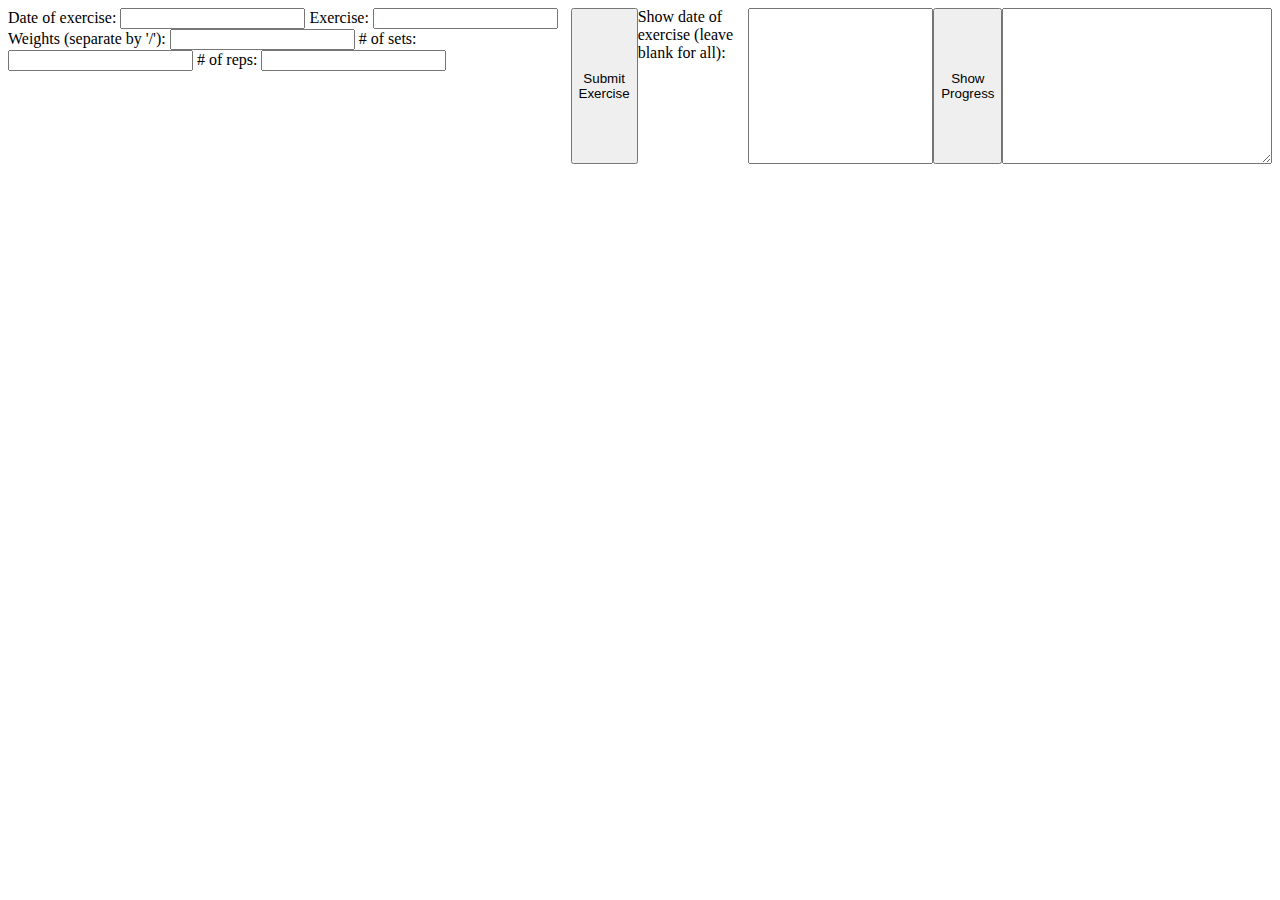
<file: week06/index.html>
<!DOCTYPE html>
<html lang="en">
<head>
    <meta charset="UTF-8">
    <meta http-equiv="X-UA-Compatible" content="IE=edge">
    <meta name="viewport" content="width=device-width, initial-scale=1.0">
    <title>Exercise Log Tracker</title>
    <link rel="stylesheet" href="styles/main.css">
</head>
<body>
    <form action="/url" method="GET">
        <label for="date"> Date of exercise:</label>
            <input type="text" id="date" name="date" required>
        <label for="exercise"> Exercise:</label>
            <input type="text" id="exercise" name="exercise" required>
        <label for="weights"> Weights (separate by '/'):</label>
            <input type="text" id="weights" name="weights" required>
        <label for="sets"> # of sets:</label>
            <input type="text" id="sets" name="sets" required>
        <label for="reps"> # of reps:</label>
            <input type="text" id="reps" name="reps" required>
    </form>
    <button id="submit" type="submit">Submit Exercise</button>  


    <label for="return"> Show date of exercise (leave blank for all):</label>
    <input type="text" id="return" name="return">
    
    <button id="show" type="submit">Show Progress</button>  

    <textarea id="local-storage-list" rows="10" cols="80"></textarea>
    <script src="scripts/apps.js"></script>
</body>
</html>
</file>
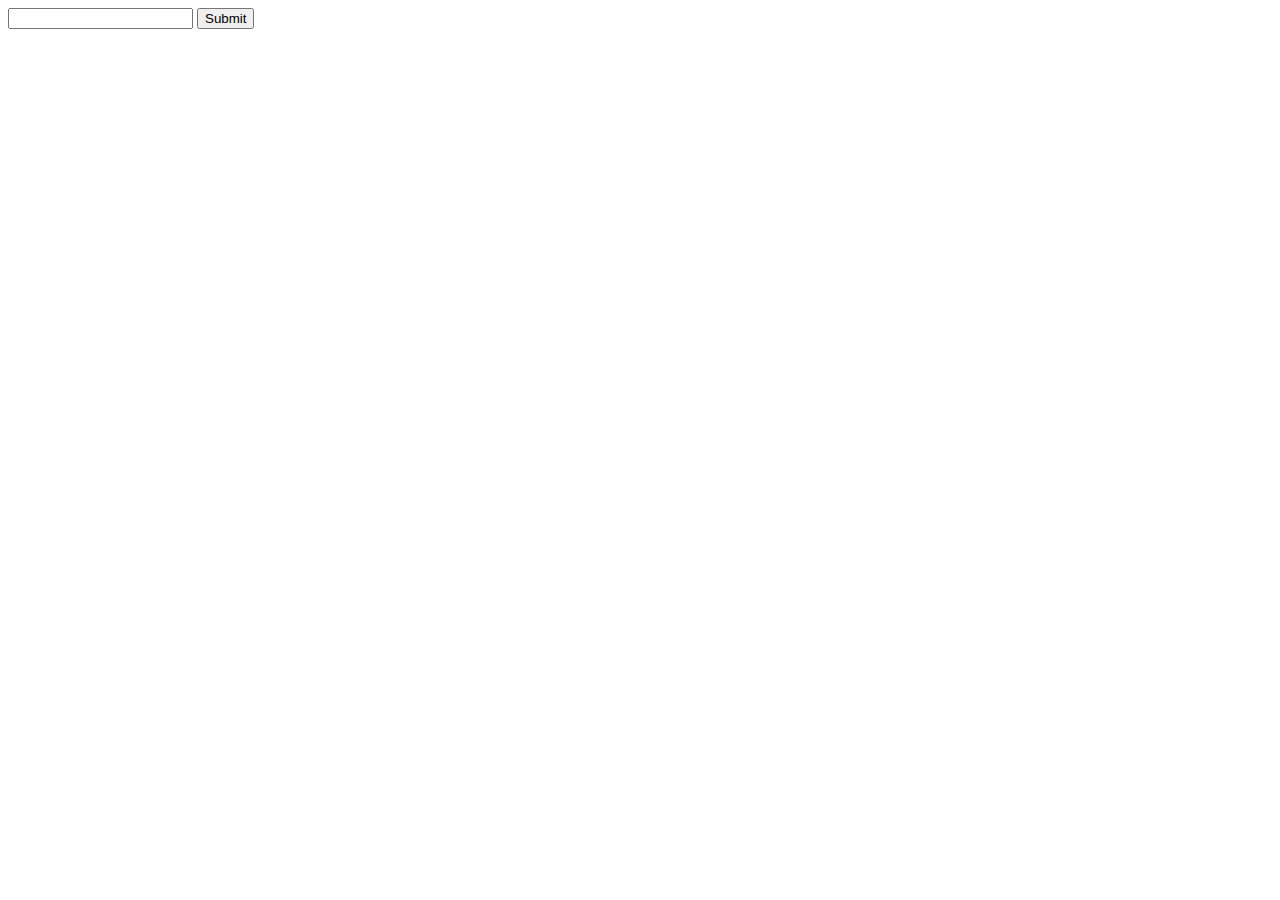
<file: test-runs/test.html>
<!DOCTYPE html>
<html lang="en">
<head>
    <meta charset="UTF-8">
    <meta http-equiv="X-UA-Compatible" content="IE=edge">
    <meta name="viewport" content="width=device-width, initial-scale=1.0">
    <title>Document</title>
    <link rel="stylesheet" href="test.js">
</head>
<body>
    <input id="inputBox" type="text" />
    <button id="submitButton">Submit</button>
    <p id="output"></p>
</body>
</html>
</file>
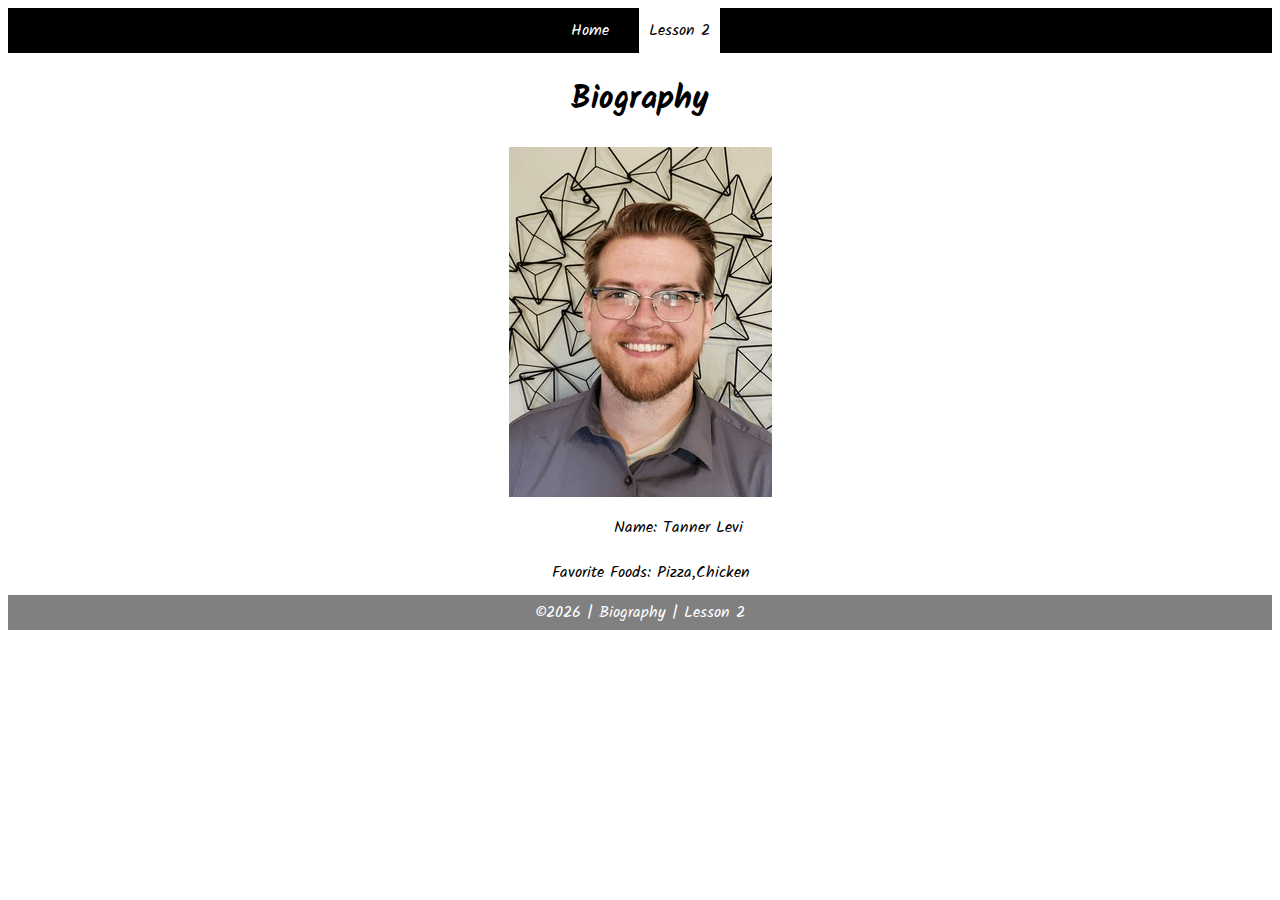
<file: week02/task2.html>
<!DOCTYPE html>
<html lang="en">

<head>
    <meta charset="UTF-8">
    <meta name="viewport" content="width=device-width, initial-scale=1.0">
    <meta http-equiv="X-UA-Compatible" content="ie=edge">
    <title>Biography | Lesson 2</title>
    <link href="https://fonts.googleapis.com/css?family=Kalam&display=swap" rel="stylesheet">
    <link rel="stylesheet" href="styles/main.css">
</head>

<body>
    <nav>
        <ul id="menu">
            <li><a id="toggleMenu">&equiv;</a></li>
            <li><a href="#">Home</a></li>
            <li><a href="#" class="active">Lesson 2</a></li>
        </ul>
    </nav>
    <header>
        <h1>Biography</h1>
        <img src="images/placeholder.png" alt="Photo">
    </header>
    <main>
        <section>
            <div>
                <label>Name:</label>
                <span id="name"></span>
            </div>
            <div>
                <label>Favorite Foods:</label>
                <span id="food"></span>
            </div>
        </section>
    </main>
    <footer>
        &copy;<span id="year"></span> | Biography | Lesson 2
    </footer>
    <script src="scripts/main.js"></script>
    <script src="scripts/task2.js"></script>
</body>

</html>
</file>
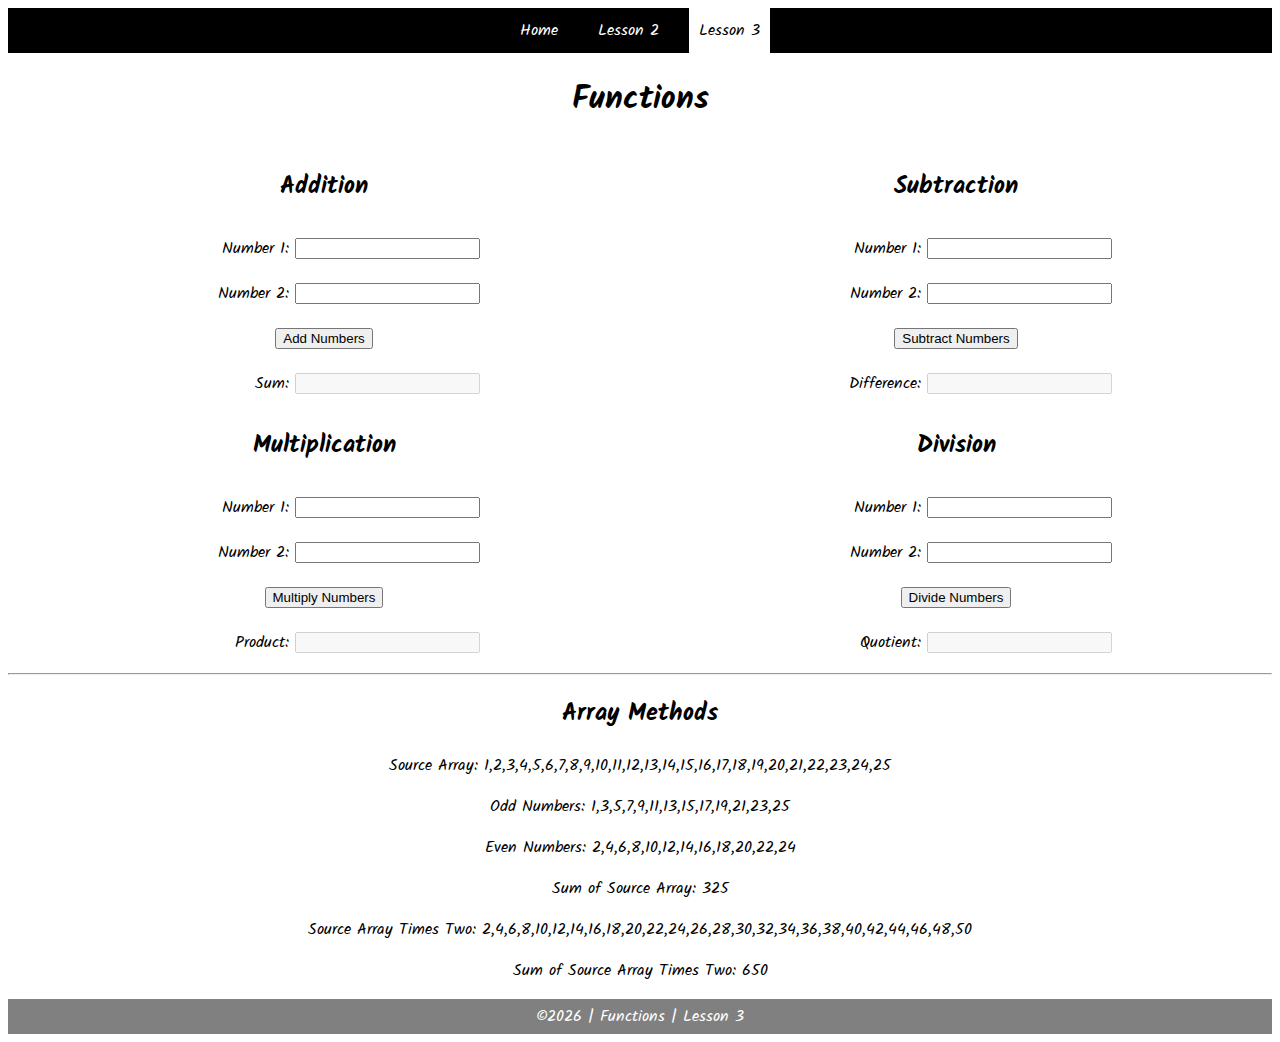
<file: week03/task3.html>
<!DOCTYPE html>
<html lang="en">

<head>
    <meta charset="UTF-8">
    <meta name="viewport" content="width=device-width, initial-scale=1.0">
    <meta http-equiv="X-UA-Compatible" content="ie=edge">
    <title>CSE 121b: Week 03 | Sample Solution</title>
    <link href="https://fonts.googleapis.com/css?family=Kalam&display=swap" rel="stylesheet">
    <link rel="stylesheet" href="styles/main.css">
</head>

<body>
    <nav>
        <ul id="menu">
            <li><a id="toggleMenu">&equiv;</a></li>
            <li><a href="#">Home</a></li>
            <li><a href="#">Lesson 2</a></li>
            <li><a href="#" class="active">Lesson 3</a></li>
        </ul>
    </nav>
    <header>
        <h1>Functions</h1>
    </header>
    <main>
        <section id="functions">
            <article>
                <h2>Addition</h2>
                <div>
                    <label for="addend1">Number 1:</label>
                    <input type="text" id="addend1" name="addend1">
                </div>
                <div>
                    <label for="addend2">Number 2:</label>
                    <input type="text" id="addend2" name="addend2">
                </div>
                <div>
                    <input type="button" id="addNumbers" value="Add Numbers">
                </div>
                <div>
                    <label for="sum">Sum:</label>
                    <input type="text" id="sum" name="sum" disabled>
                </div>
            </article>
            <article>
                <h2>Subtraction</h2>
                <div>
                    <label for="minuend">Number 1:</label>
                    <input type="text" id="minuend" name="minuend">
                </div>
                <div>
                    <label for="subtrahend">Number 2:</label>
                    <input type="text" id="subtrahend" name="subtrahend">
                </div>
                <div>
                    <input type="button" id="subtractNumbers" value="Subtract Numbers">
                </div>
                <div>
                    <label for="difference">Difference:</label>
                    <input type="text" id="difference" name="difference" disabled>
                </div>
            </article>
            <article>
                <h2>Multiplication</h2>
                <div>
                    <label for="factor1">Number 1:</label>
                    <input type="text" id="factor1" name="factor1">
                </div>
                <div>
                    <label for="factor2">Number 2:</label>
                    <input type="text" id="factor2" name="factor2">
                </div>
                <div>
                    <input type="button" id="multiplyNumbers" value="Multiply Numbers">
                </div>
                <div>
                    <label for="product">Product:</label>
                    <input type="text" id="product" name="product" disabled>
                </div>
            </article>
            <article>
                <h2>Division</h2>
                <div>
                    <label for="dividend">Number 1:</label>
                    <input type="text" id="dividend" name="dividend">
                </div>
                <div>
                    <label for="divisor">Number 2:</label>
                    <input type="text" id="divisor" name="divisor">
                </div>
                <div>
                    <input type="button" id="divideNumbers" value="Divide Numbers">
                </div>
                <div>
                    <label for="quotient">Quotient:</label>
                    <input type="text" id="quotient" name="quotient" disabled>
                </div>
            </article>
        </section>
        <hr>
        <section>
            <h2>Array Methods</h2>
            <p>
                Source Array: <span id="array"></span>
            </p>
            <p>
                Odd Numbers: <span id="odds"></span>
            </p>
            <p>
                Even Numbers: <span id="evens"></span>
            </p>
            <p>
                Sum of Source Array: <span id="sumOfArray"></span>
            </p>
            <p>
                Source Array Times Two: <span id="multiplied"></span>
            </p>
            <p>
                Sum of Source Array Times Two: <span id="sumOfMultiplied"></span>
            </p>
        </section>
    </main>
    <footer>
        &copy;<span id="year"></span> | Functions | Lesson 3
    </footer>
    <script src="scripts/main.js"></script>
    <script src="scripts/task3.js"></script>
</body>

</html>
</file>
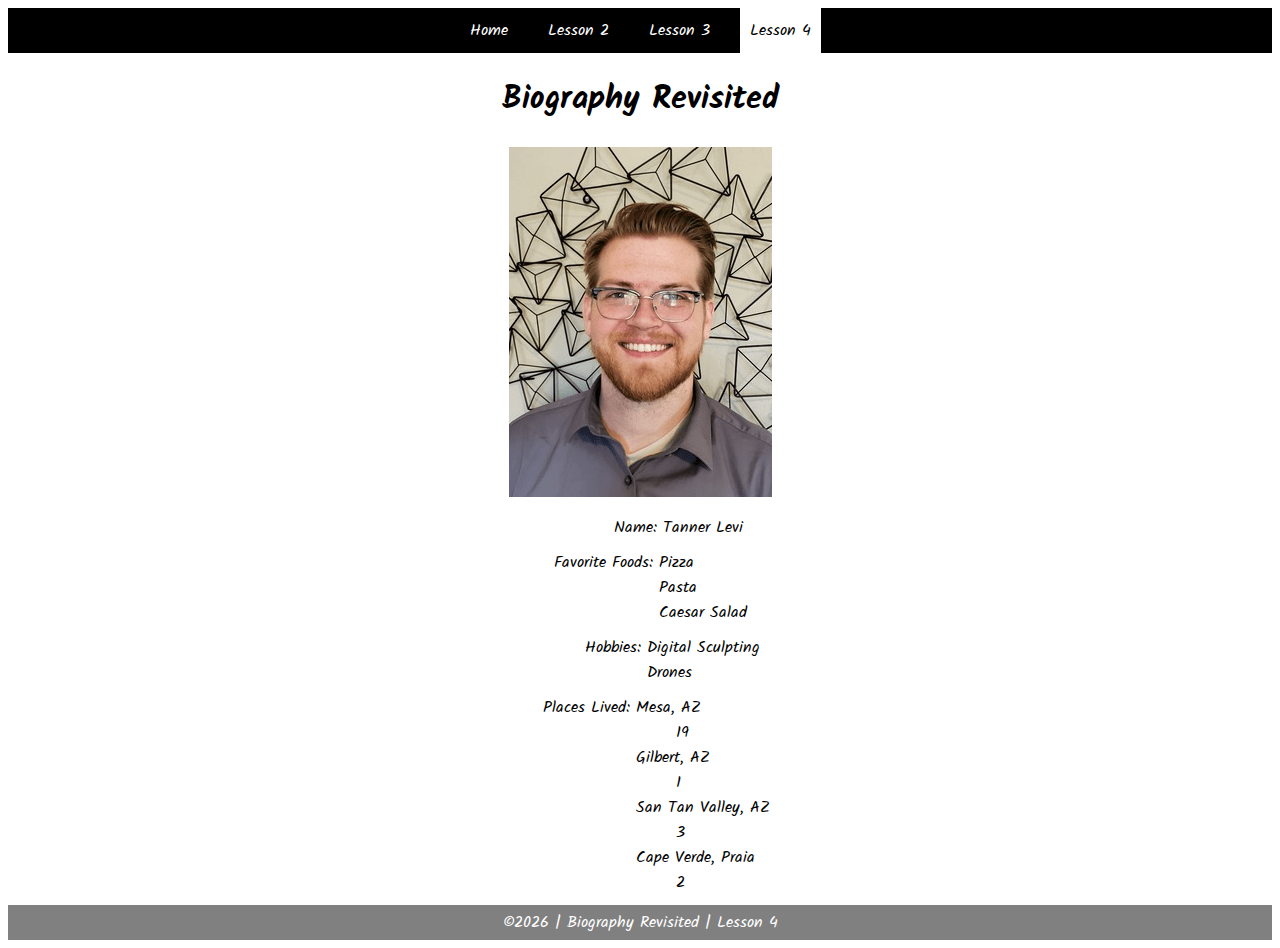
<file: week04/task4.html>
<!DOCTYPE html>
<html lang="en">

<head>
	<meta charset="UTF-8">
	<meta name="viewport" content="width=device-width, initial-scale=1.0">
	<meta http-equiv="X-UA-Compatible" content="ie=edge">
	<title>CSE 121b: Week 04 | Sample Solution</title>
	<link href="https://fonts.googleapis.com/css?family=Kalam&display=swap" rel="stylesheet">
	<link rel="stylesheet" href="styles/main.css">
</head>

<body>
    <nav>
        <ul id="menu">
            <li><a id="toggleMenu">&equiv;</a></li>
            <li><a href="#">Home</a></li>
            <li><a href="#">Lesson 2</a></li>
            <li><a href="#">Lesson 3</a></li>
            <li><a href="#" class="active">Lesson 4</a></li>
        </ul>
    </nav>
    <header>
        <h1>Biography Revisited</h1>
        <img id="photo" src="images/placeholder.png" alt="Photo">
    </header>
    <main>
        <section>
            <div>
                <label>Name:</label>
                <span id="name"></span>
            </div>
            <div>
                <label>Favorite Foods:</label>
                <ul id="favorite-foods"></ul>
            </div>
            <div>
                <label>Hobbies:</label>
                <ul id="hobbies"></ul>
            </div>
            <div>
                <label>Places Lived:</label>
                <dl id="places-lived"></dl>
            </div>
        </section>
    </main>
	<footer>
        &copy;<span id="year"></span> | Biography Revisited | Lesson 4
    </footer>
    <script src="scripts/main.js"></script>
    <script src="scripts/task4.js"></script>
</body>

</html>
</file>
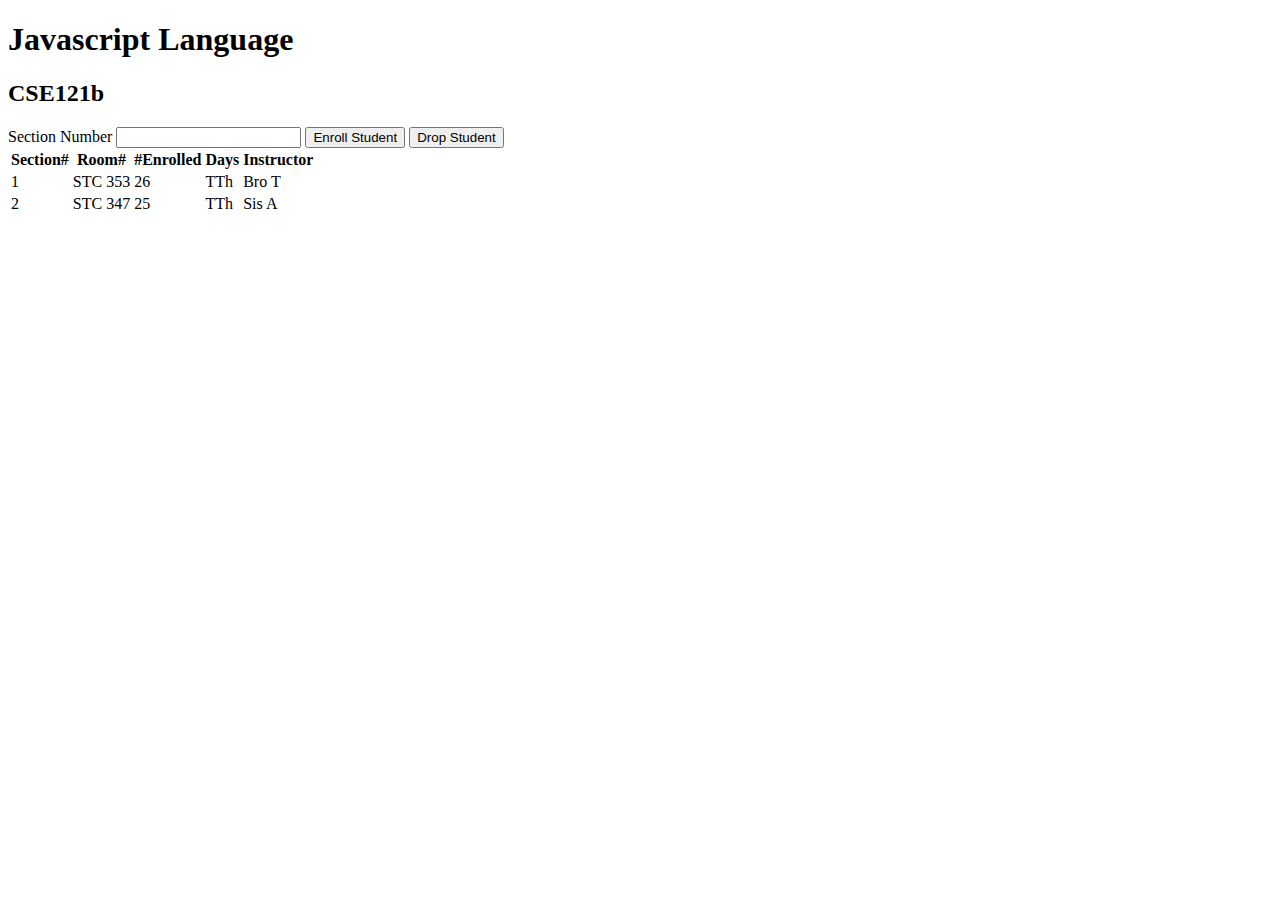
<file: test-runs/ES-modules-ponder/modules.html>
<!-- modules.html -->
<!DOCTYPE html>
<html lang="en">
  <head>
    <meta charset="UTF-8" />
    <meta http-equiv="X-UA-Compatible" content="IE=edge" />
    <meta name="viewport" content="width=device-width, initial-scale=1.0" />
    <title>Courses and sections</title>
    <script src="modules.js" type="module"></script>
  </head>
  <body>
    <h1 id="courseName"></h1>
    <h2 id="courseCode"></h2>
    <label for="sectionNumber">Section Number</label>
    <input id="sectionNumber" />
    <button id="enrollStudent">Enroll Student</button>
    <button id="dropStudent">Drop Student</button>

    <table>
      <thead>
        <tr>
          <th>Section#</th>
          <th>Room#</th>
          <th>#Enrolled</th>
          <th>Days</th>
          <th>Instructor</th>
        </tr>
      </thead>
      <tbody id="sections"></tbody>
    </table>
  </body>
</html>
</file>
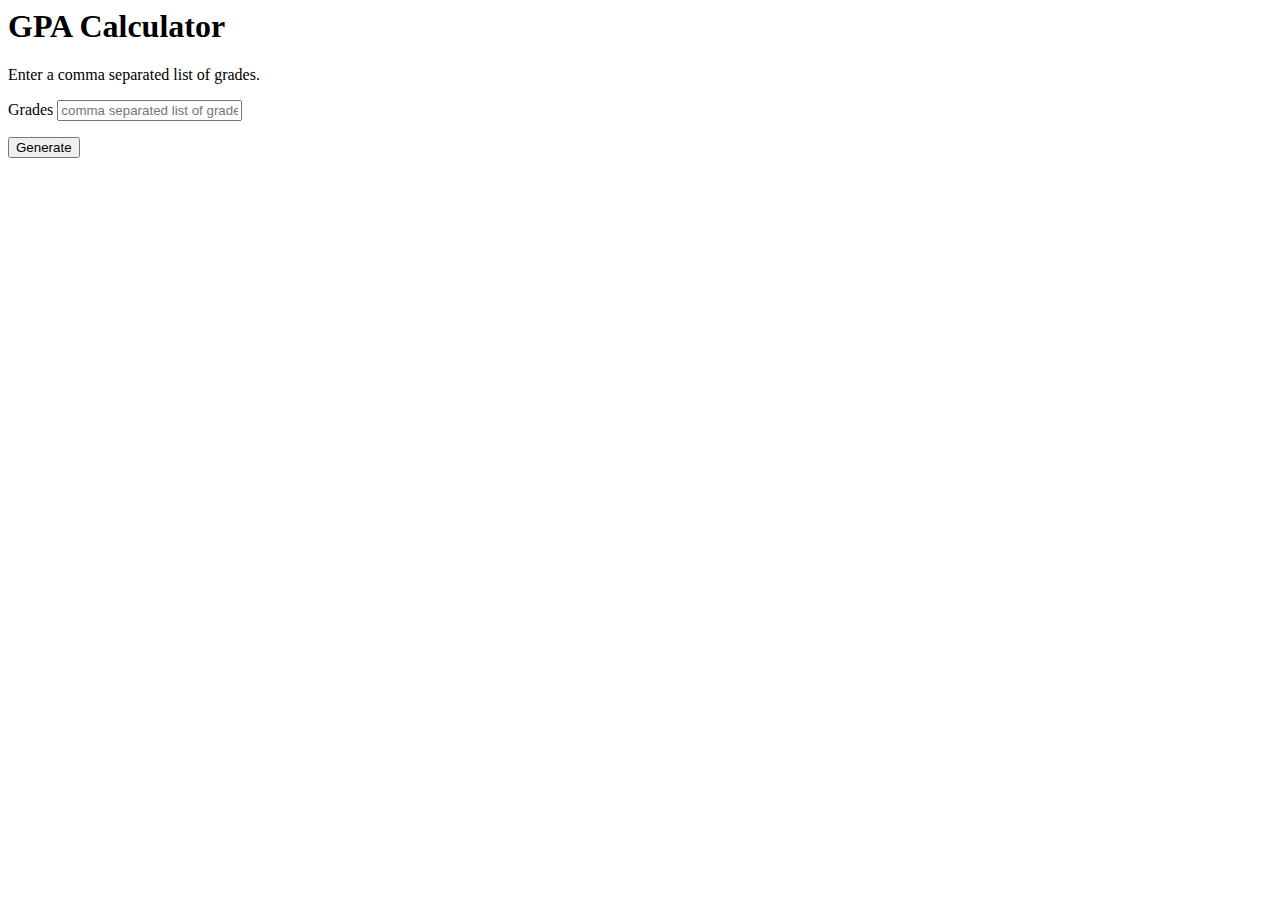
<file: test-runs/w4-gpa-calculator/gpa.html>
<html>
    <h1>GPA Calculator</h1>
    <p>Enter a comma separated list of grades.</p>
    <p>
    <label for="grades">Grades</label>
    <input type="text" id="grades" placeholder="comma separated list of grades" />
    </p>
    <button id="submitButton">Generate</button>
    <p id="output"></p>
</html>
</file>
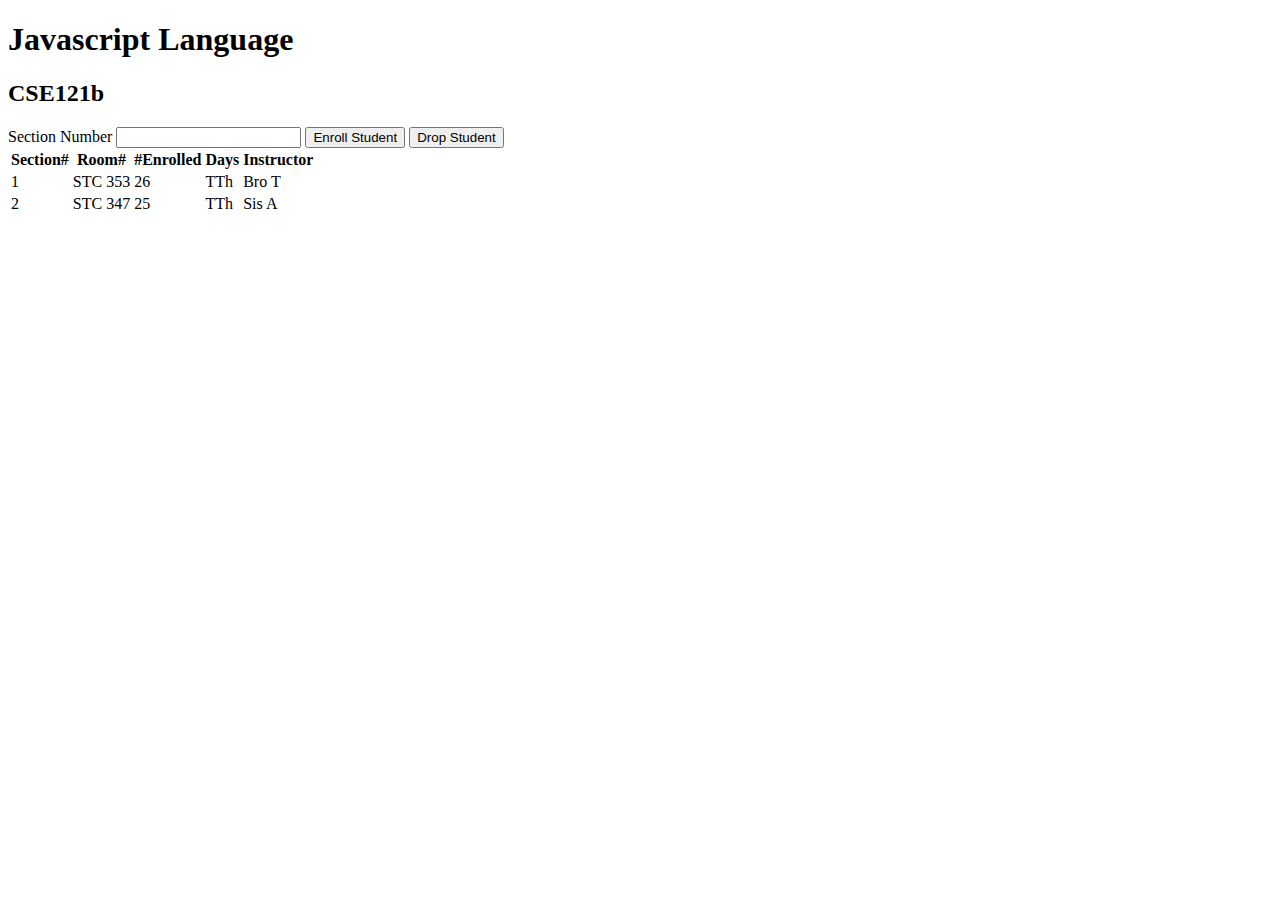
<file: test-runs/w4-prepare/courses.html>
<!-- courses.html -->
<!DOCTYPE html>
<html lang="en">
  <head>
    <meta charset="UTF-8" />
    <meta http-equiv="X-UA-Compatible" content="IE=edge" />
    <meta name="viewport" content="width=device-width, initial-scale=1.0" />
    <title>Courses and sections</title>
    <script src="courses.js" defer></script>
  </head>
  <body>
    <h1 id="courseName"></h1>
    <h2 id="courseCode"></h2>
    <label for="sectionNumber">Section Number</label>
    <input id="sectionNumber" />
    <button id="enrollStudent">Enroll Student</button>
    <button id="dropStudent">Drop Student</button>

    <table>
      <thead>
        <tr>
          <th>Section#</th>
          <th>Room#</th>
          <th>#Enrolled</th>
          <th>Days</th>
          <th>Instructor</th>
        </tr>
      </thead>
      <tbody id="sections"></tbody>
    </table>
  </body>
</html>
</file>
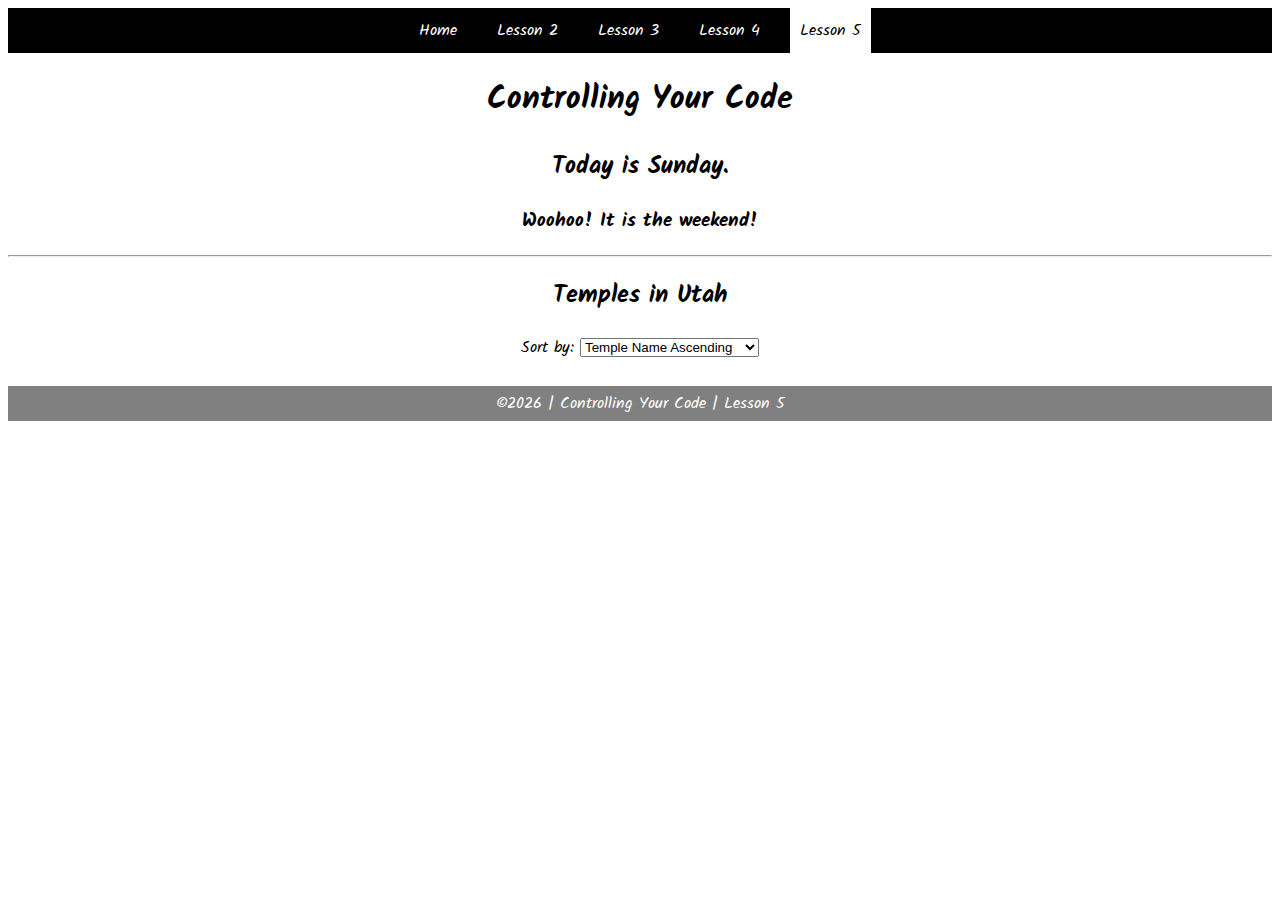
<file: week05/student_files/task5.html>
<!DOCTYPE html>
<html lang="en">

<head>
    <meta charset="UTF-8">
    <meta name="viewport" content="width=device-width, initial-scale=1.0">
    <meta http-equiv="X-UA-Compatible" content="ie=edge">
    <title>CSE 121b: Week 05 | Sample Solution</title>
    <link href="https://fonts.googleapis.com/css?family=Kalam&display=swap" rel="stylesheet">
    <link rel="stylesheet" href="styles/main.css">
</head>

<body>
    <nav>
        <ul id="menu">
            <li><a id="toggleMenu">&equiv;</a></li>
            <li><a href="#">Home</a></li>
            <li><a href="#">Lesson 2</a></li>
            <li><a href="#">Lesson 3</a></li>
            <li><a href="#">Lesson 4</a></li>
            <li><a href="#" class="active">Lesson 5</a></li>
        </ul>
    </nav>
    <header>
        <h1>Controlling Your Code</h1>
    </header>
    <main>
        <section>
            <h2>
                Today is <span id="message2"></span>.
            </h2>
            <h3>
                <span id="message1"></span>
            </h3>
        </section>
        <hr>
        <section>
            <h2>Temples in Utah</h2>
            <p>
                Sort by: 
                <select id="sortBy">
                    <option value="templeNameAscending">Temple Name Ascending</option>
                    <option value="templeNameDescending">Temple Name Descending</option>
                </select>
            </p>
            <div id="temples">
            </div>
        </section>
    </main>
    <footer>
        &copy;<span id="year"></span> | Controlling Your Code | Lesson 5
    </footer>
    <script src="scripts/main.js"></script>
    <script src="scripts/task5.js"></script>
</body>

</html>
</file>
<file: week06/styles/main.css>
body {
    display: flex;
}
</file>
<file: week02/styles/main.css>
/* HTML Selectors */
body {
    font-family: 'Kalam', cursive;
}

div {
    margin: 10px;
    text-align: center;
}

footer {
    background-color: gray;
    color: white;
    padding: 5px;
    text-align: center;
}

header {
    margin: auto;
    text-align: center;
}

label {
    display: inline-block;
    min-width: 120px;
    text-align: right;
}

main {
    display: flex;
    justify-content: center;
}

nav {
    background-color: black;
    color: white;
}

nav ul {
    display: flex;
    flex-direction: column;
    justify-content: center;
    align-content: space-around;
    margin: 0;
    padding: 0;
}

nav ul li:first-child {
    display: block;
}

nav ul li {
    display: none;
    list-style: none;
    margin: 10px;
}

nav ul li a {
    color: white;
    display: block;
    padding: 10px;
    text-decoration: none;
}
nav ul li a:hover {
    background-color: #efefef;
    color: black;
}

section {
    display: flex;
    flex-direction: column;
    align-items: center;
}

/* Class Selectors */
.active {
    background-color: white;
    color: black;
}

.open li {
    display: block;
}

/* ID Selectors */

/* Media Queries */
@media only screen and (min-width: 32.5em) {
    nav ul {
        flex-direction: row;
    }
    
    nav ul li:first-child {
        display: none;
    }

    nav ul li {
        display: inline;
        margin: 0 10px;
    }
}
</file>
<file: week03/styles/main.css>
/* HTML Selectors */
article {
    display: flex;
    flex-direction: column;
    align-items: center;
}

body {
    font-family: 'Kalam', cursive;
}

div {
    margin: 10px;
    text-align: center;
}

footer {
    background-color: gray;
    color: white;
    padding: 5px;
    text-align: center;
}

header {
    margin: auto;
    text-align: center;
}

label {
    display: inline-block;
    min-width: 120px;
    text-align: right;
}

nav {
    background-color: black;
    color: white;
}

nav ul {
    display: flex;
    flex-direction: column;
    justify-content: center;
    align-content: space-around;
    margin: 0;
    padding: 0;
}

nav ul li:first-child {
    display: block;
}

nav ul li {
    display: none;
    list-style: none;
    margin: 10px;
}

nav ul li a {
    color: white;
    display: block;
    padding: 10px;
    text-decoration: none;
}
nav ul li a:hover {
    background-color: #efefef;
    color: black;
}

section {
    text-align: center;
}


/* Class Selectors */
.active {
    background-color: white;
    color: black;
}

.open li {
    display: block;
}

/* ID Selectors */
#functions {
    display: grid;
    grid-template-columns: 1fr;
}

/* media queries */
@media only screen and (min-width: 32.5em) {
    nav ul {
        flex-direction: row;
    }
    
    nav ul li:first-child {
        display: none;
    }

    nav ul li {
        display: inline;
        margin: 0 10px;
    }

    #functions {
        grid-template-columns: 1fr 1fr;
    }
}
</file>
<file: week04/styles/main.css>
/* HTML Selectors */
body {
    font-family: 'Kalam', cursive;
}

div {
    margin: 10px;
    text-align: center;
}

footer {
    background-color: gray;
    color: white;
    padding: 5px;
    text-align: center;
}

header {
    margin: auto;
    text-align: center;
}

label {
    display: inline-block;
    min-width: 120px;
    text-align: right;
}

nav {
    background-color: black;
    color: white;
}

nav ul {
    display: flex;
    flex-direction: column;
    justify-content: center;
    align-content: space-around;
    margin: 0;
    padding: 0;
}

nav ul li:first-child {
    display: block;
}

nav ul li {
    display: none;
    list-style: none;
    margin: 10px;
}

nav ul li a {
    color: white;
    display: block;
    padding: 10px;
    text-decoration: none;
}
nav ul li a:hover {
    background-color: #efefef;
    color: black;
}

/* Class Selectors */
.active {
    background-color: white;
    color: black;
}

.open li {
    display: block;
}

/* ID Selectors */
#favorite-foods, #hobbies, #places-lived {
    margin: 0;
    padding: 0;
    list-style: none;
    display: inline-block;
    text-align: left;
    vertical-align: top;
}

/* Media Queries */
@media only screen and (min-width: 32.5em) {
    nav ul {
        flex-direction: row;
    }
    
    nav ul li:first-child {
        display: none;
    }

    nav ul li {
        display: inline;
        margin: 0 10px;
    }
}
</file>
<file: week05/student_files/styles/main.css>
/* HTML Selectors */
article {
    margin: 10px;
}

body {
    font-family: 'Kalam', cursive;
}

div {
    margin: 10px;
    text-align: center;
}

footer {
    background-color: gray;
    color: white;
    padding: 5px;
    text-align: center;
}

header {
    margin: auto;
    text-align: center;
}

img {
    width: 80%;
}

label {
    display: inline-block;
    min-width: 120px;
    text-align: right;
}

main {
    text-align: center;
}

nav {
    background-color: black;
    color: white;
}

nav ul {
    display: flex;
    flex-direction: column;
    justify-content: center;
    align-content: space-around;
    margin: 0;
    padding: 0;
}

nav ul li:first-child {
    display: block;
}

nav ul li {
    display: none;
    list-style: none;
    margin: 10px;
}

nav ul li a {
    color: white;
    display: block;
    padding: 10px;
    text-decoration: none;
}
nav ul li a:hover {
    background-color: #efefef;
    color: black;
}

section {
    /* display: flex;
    flex-direction: column;
    align-items: center; */
}


/* Class Selectors */
.active {
    background-color: white;
    color: black;
}

.open li {
    display: block;
}

/* ID Selectors */
#favorite-foods, #hobbies, #places-lived {
    margin: 0;
    padding: 0;
    list-style: none;
    display: inline-block;
    text-align: left;
    vertical-align: top;
}

#temples {
    display: grid;
    grid-template-columns: 1fr;
}

/* Media Queries */
@media only screen and (min-width: 32.5em) {
    nav ul {
        flex-direction: row;
    }
    
    nav ul li:first-child {
        display: none;
    }

    nav ul li {
        display: inline;
        margin: 0 10px;
    }

    #temples {
        grid-template-columns: 1fr 1fr;
    }
}

@media only screen and (min-width: 64em) {
    #temples {
        grid-template-columns: 1fr 1fr 1fr;
    }
}
</file>
